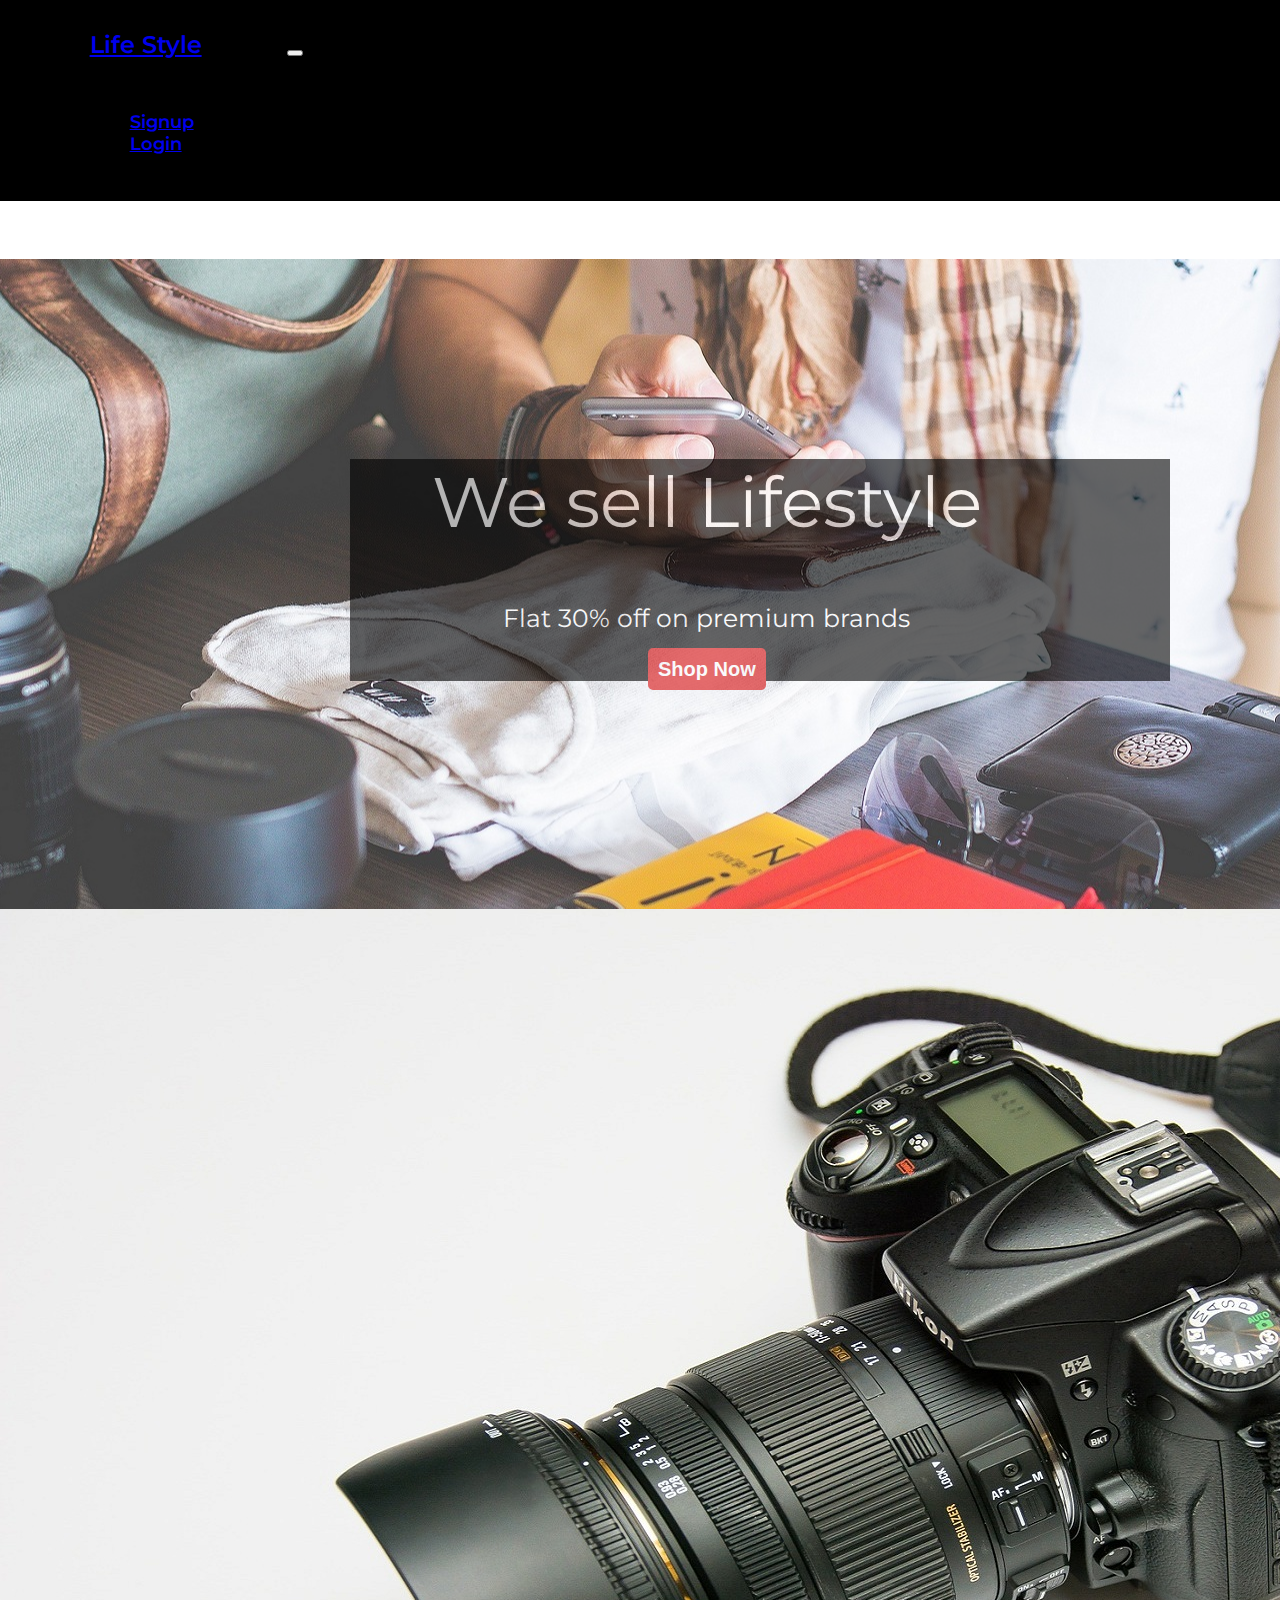
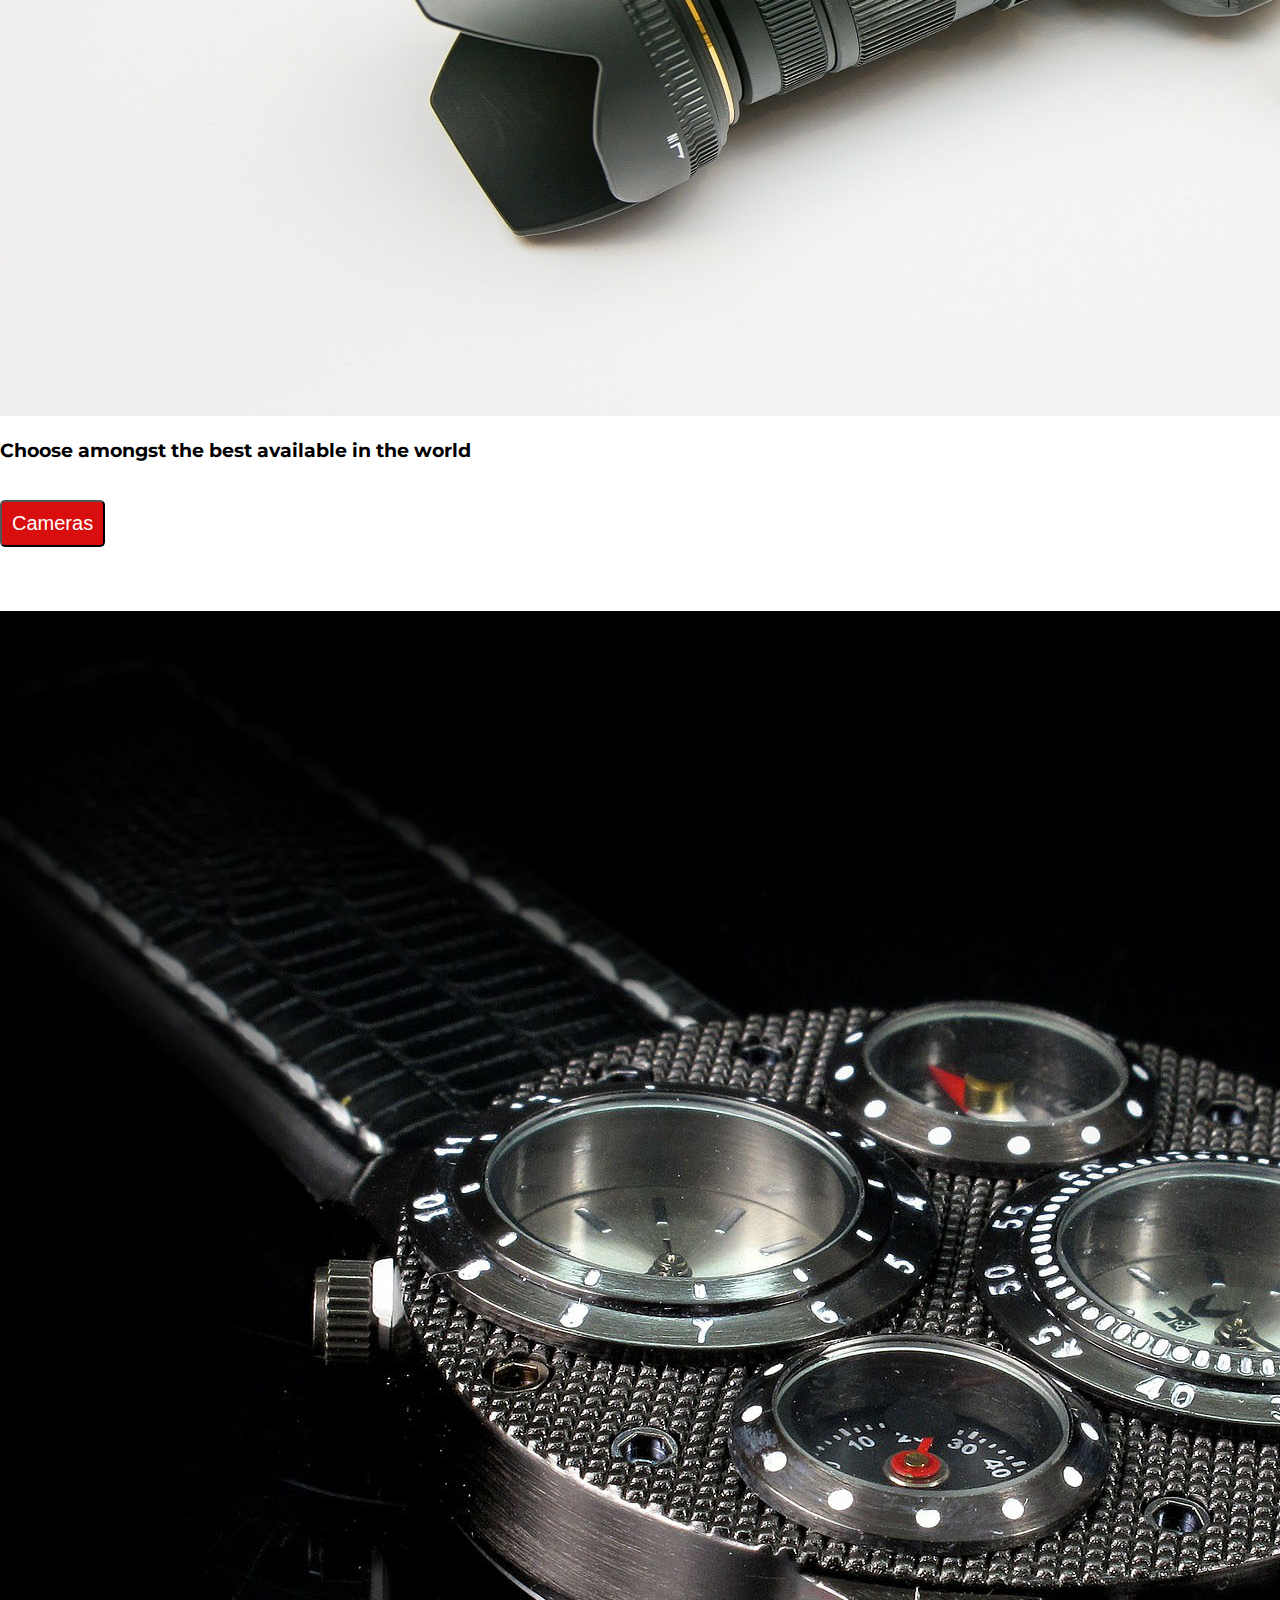
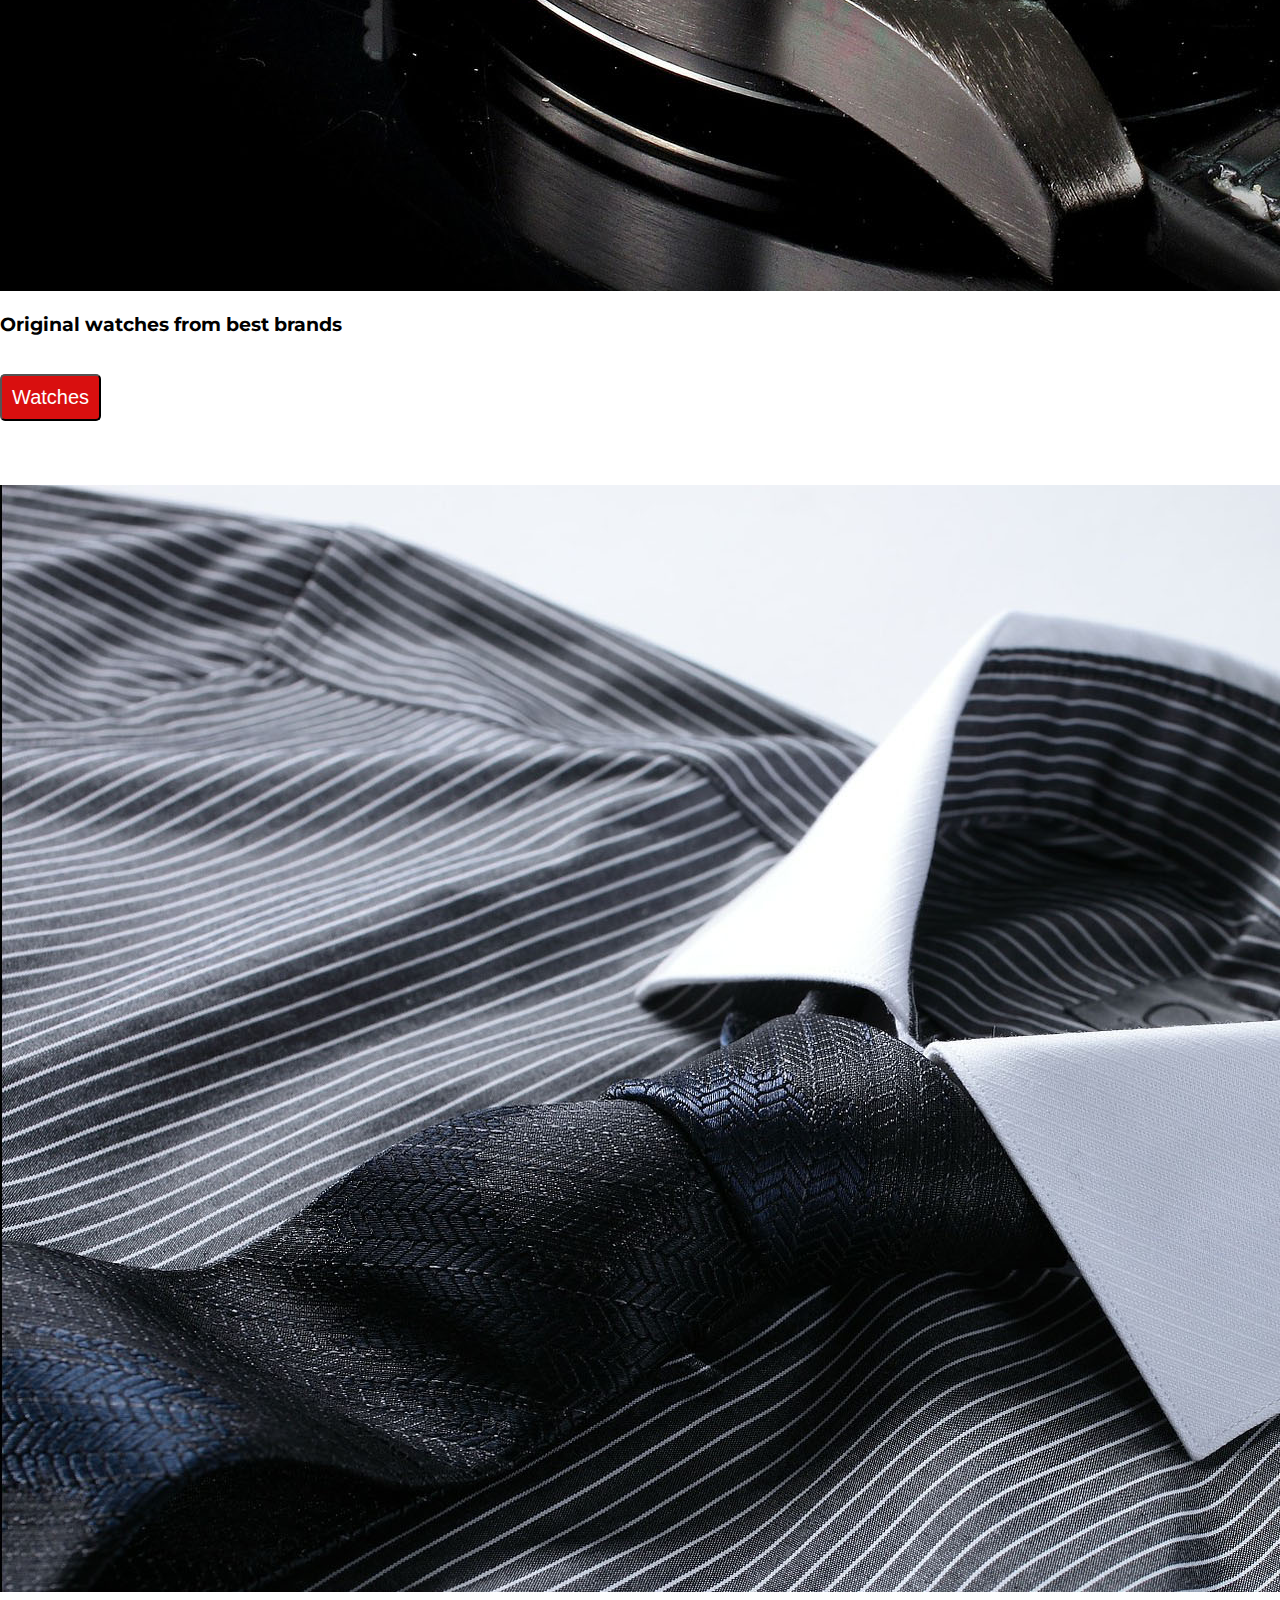
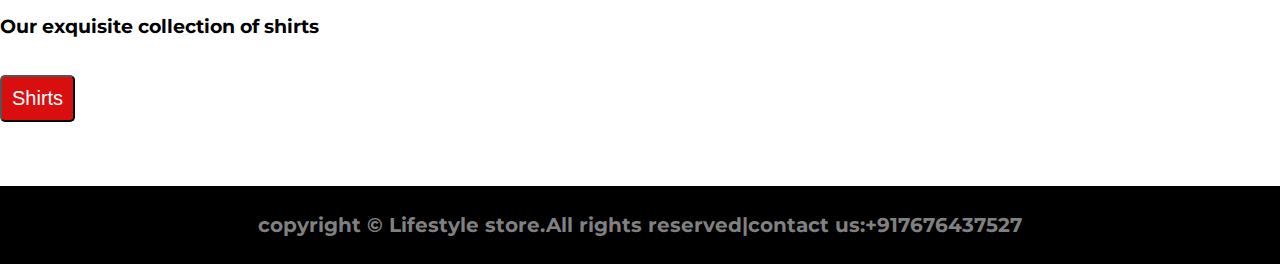
<file: index.html>
<!DOCTYPE html>
<html lang="en" dir="ltr">

<head>
  <meta charset="utf-8">
  <title>Life Style</title>

  <!--CSSlink-->
  <link rel="stylesheet" href="css/styles.css">
  <link rel="stylesheet" href="css/styles1.css">
  <link rel="stylesheet" href="css/style_prod.css">



  <link rel="icon" href="favicon(2).ico">

  <!--font style links-->
  <link href="https://fonts.googleapis.com/css2?family=Montserrat:wght@400;500;600&family=Nunito+Sans:wght@400;600&family=Oxygen&family=Source+Sans+Pro&display=swap" rel="stylesheet">
  <link href="https://fonts.googleapis.com/css2?family=Montserrat:wght@400;500;600&family=Nunito+Sans:wght@400;600&family=Oxygen&family=Source+Sans+Pro&display=swap" rel="stylesheet">

  <!--bootstrap scripts-->
  <link rel="stylesheet" href="https://cdn.jsdelivr.net/npm/bootstrap@4.5.3/dist/css/bootstrap.min.css" integrity="sha384-TX8t27EcRE3e/ihU7zmQxVncDAy5uIKz4rEkgIXeMed4M0jlfIDPvg6uqKI2xXr2" crossorigin="anonymous">

  <script src="https://code.jquery.com/jquery-3.5.1.slim.min.js" integrity="sha384-DfXdz2htPH0lsSSs5nCTpuj/zy4C+OGpamoFVy38MVBnE+IbbVYUew+OrCXaRkfj" crossorigin="anonymous"></script>
  <script src="https://cdn.jsdelivr.net/npm/popper.js@1.16.1/dist/umd/popper.min.js" integrity="sha384-9/reFTGAW83EW2RDu2S0VKaIzap3H66lZH81PoYlFhbGU+6BZp6G7niu735Sk7lN" crossorigin="anonymous"></script>
  <script src="https://cdn.jsdelivr.net/npm/bootstrap@4.5.3/dist/js/bootstrap.min.js" integrity="sha384-w1Q4orYjBQndcko6MimVbzY0tgp4pWB4lZ7lr30WKz0vr/aWKhXdBNmNb5D92v7s" crossorigin="anonymous"></script>
</head>

<body>
  <div class="top-container container-fluid">
    <nav>
      <div class="navbar navbar-expand-lg navbar-dark navbar-fixed-top ">

        <a class=" navbar-brand" href="index.html">Life Style</a>
        <button class=" navbar navbar-toggler" type="button" data-toggle="collapse" data-target="#navbarTogglerDemo01" aria-controls="navbarTogglerDemo01" aria-expanded="false" aria-label="Toggle navigation">
          <span class="navbar-toggler-icon"></span>
        </button>
        <div class="collapse navbar-collapse" id="navbarTogglerDemo01">
<br><br>
          <ul class="navbar-nav ml-auto">

            <li class="nav-item">
              <a class="nav-link" href="signup.html">Signup</a>

            </li>
            <li class="nav-item">
              <a class="nav-link" href="login.html">Login</a>

            </li>
          </ul>
        </div>
      </div>
    </nav>
  </div>

  <div>




    <div class="middle-container container-fluid ">

      <div class="background-img">


        <div class="jumbotron text-center bg-dark">

          <h2 class="content ">We sell Lifestyle</h2>
          <h3 class="content-discount">Flat 30% off on premium brands</h3>


<a class="btn btn-lg btn-danger shopnow text-center " href="product.html" role="button">Shop Now</a>


      </div>
    </div>

  </div>




<div class="container bottom-container">
  <div class="row">
  <div class="col-lg-4 ">
<div class="card-deck">
<div class="card">
<div class="card-header">
<img class="pro-img img-thumbnail" src="images/1.jpg" alt="">
</div>
<div class="card-body text-center">
<h3 class="product">Choose amongst the best available in the world</h3>   <br>


<button class="btn  btn-lg btn-outline-danger" type="button" name="button">Cameras</button>
</div>
</div>
</div>
</div>


  <div class="col-lg-4 ">
<div class="card-deck">
<div class="card">
<div class="card-header">
<img class="pro-img img-thumbnail" src="images/9.jpg" alt="">
</div>
<div class="card-body text-center">
<h3 class="product">Original watches from best brands</h3>   <br>


<button class="btn  btn-lg btn-outline-danger" type="button" name="button">Watches</button>
</div>
</div>
</div>
</div>



  <div class="col-lg-4 ">
<div class="card-deck">
<div class="card">
<div class="card-header">
<img class="pro-img img-thumbnail" src="images/shirt.jpg" alt="">
</div>
<div class="card-body text-center">
<h3 class="product">Our exquisite collection of shirts</h3>   <br>


<button class="btn  btn-lg btn-outline-danger" type="button" name="button">Shirts</button>
</div>
</div>
</div>
</div>







</div>
    </div>
  </div>



    <div class="footer">
      <h2 class="copyright">copyright © Lifestyle store.All rights reserved|contact us:+917676437527</h2>
    </div>
  </div>
</div>
</body>

</html>
</file>
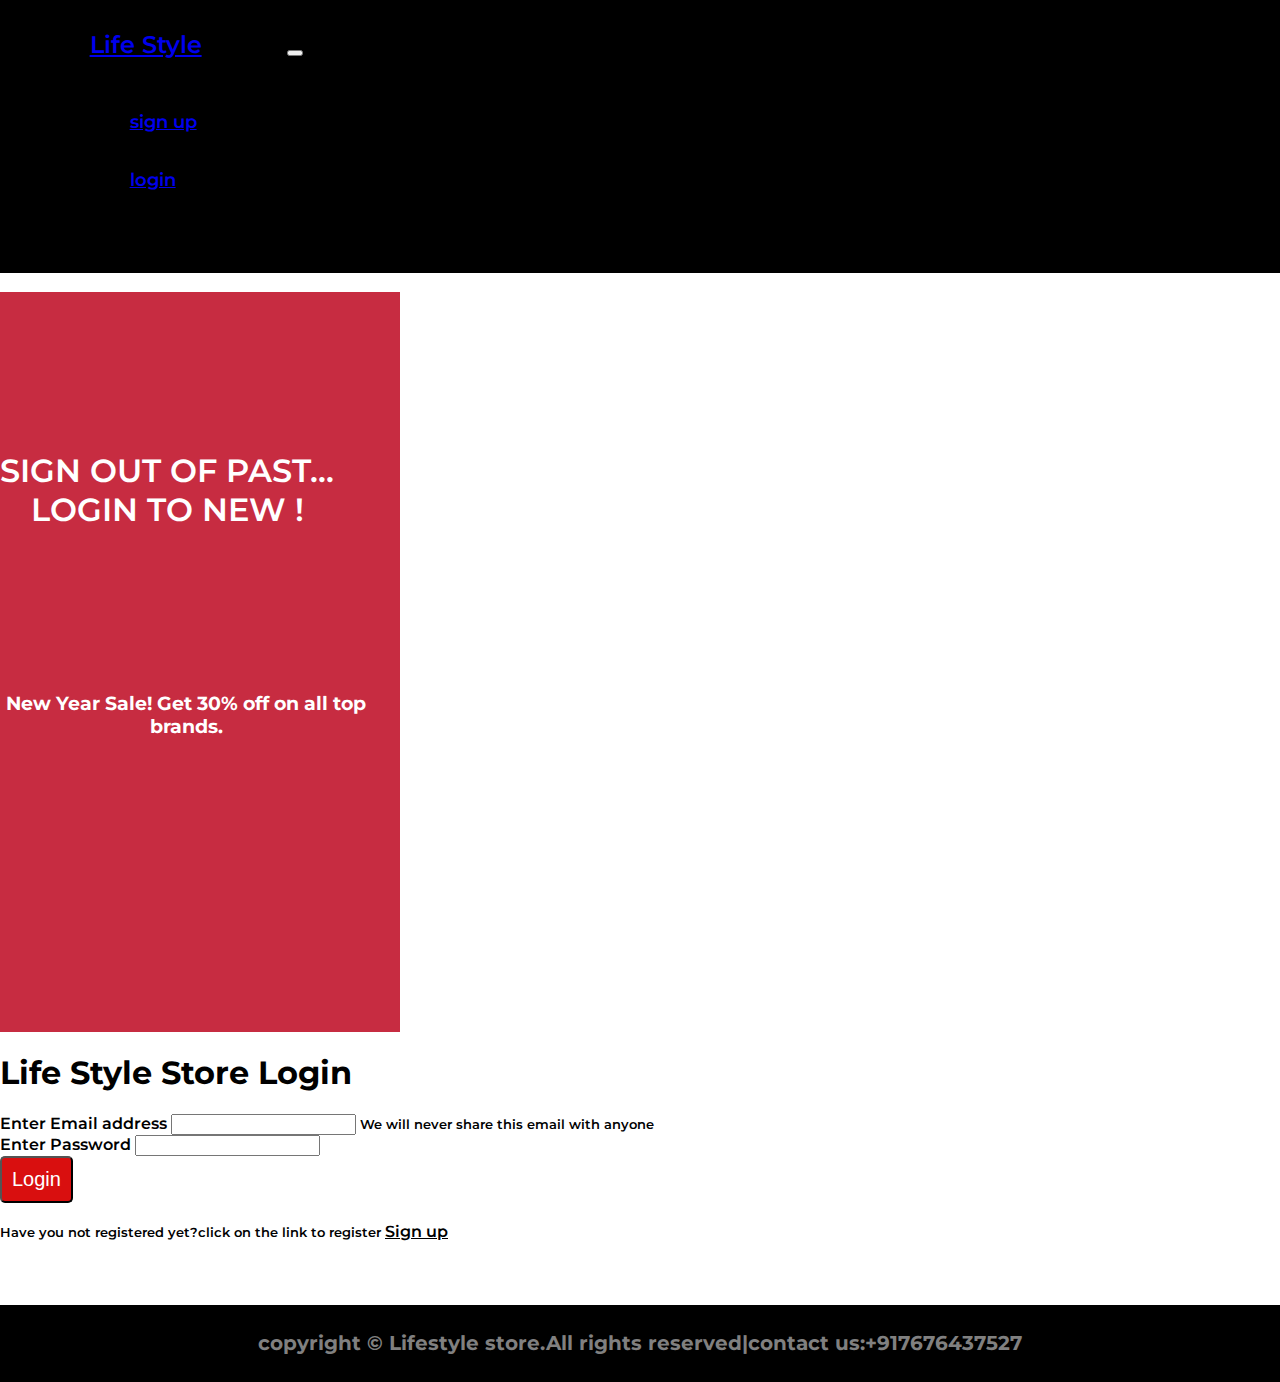
<file: login.html>
<!DOCTYPE html>
<html lang="en" dir="ltr">

<head>
  <meta charset="utf-8">
  <title></title>
  <link rel="stylesheet" href="css/styles1.css">
  <link rel="stylesheet" href="css/styles.css">
  <link rel="stylesheet" href="css/style_prod.css">
  <link rel="stylesheet" href="https://cdn.jsdelivr.net/npm/bootstrap@4.5.3/dist/css/bootstrap.min.css" integrity="sha384-TX8t27EcRE3e/ihU7zmQxVncDAy5uIKz4rEkgIXeMed4M0jlfIDPvg6uqKI2xXr2" crossorigin="anonymous">
<link rel="stylesheet" href="css/style_prod.css">
<link href="https://fonts.googleapis.com/css2?family=Montserrat:wght@400;500;600&family=Nunito+Sans:wght@400;600&family=Oxygen&family=Source+Sans+Pro&display=swap" rel="stylesheet">

  <script src="https://code.jquery.com/jquery-3.5.1.slim.min.js" integrity="sha384-DfXdz2htPH0lsSSs5nCTpuj/zy4C+OGpamoFVy38MVBnE+IbbVYUew+OrCXaRkfj" crossorigin="anonymous"></script>
  <script src="https://cdn.jsdelivr.net/npm/popper.js@1.16.1/dist/umd/popper.min.js" integrity="sha384-9/reFTGAW83EW2RDu2S0VKaIzap3H66lZH81PoYlFhbGU+6BZp6G7niu735Sk7lN" crossorigin="anonymous"></script>
  <script src="https://cdn.jsdelivr.net/npm/bootstrap@4.5.3/dist/js/bootstrap.min.js" integrity="sha384-w1Q4orYjBQndcko6MimVbzY0tgp4pWB4lZ7lr30WKz0vr/aWKhXdBNmNb5D92v7s" crossorigin="anonymous"></script>
</head>

<body>
  <div class="top-container container-fluid">
    <nav class=" navbar navbar-expand-lg navbar-dark " >
      <a class="navbar-brand" href="index.html">Life Style</a>
  <button class="navbar-toggler" type="button" data-toggle="collapse" data-target="#navbarTogglerDemo01" aria-controls="navbarTogglerDemo01" aria-expanded="false" aria-label="Toggle navigation">
  <span class="navbar-toggler-icon"></span>
  </button>
  <div class="collapse navbar-collapse " id="navbarTogglerDemo01">
  <ul class="navbar-nav ml-auto ">
    <br><br>
    <li class="nav-item ">
        <a class="nav-link" href="signup.html">sign up</a>
    </li>
    <br><br>
    <li class="nav-item">
         <a class="nav-link" href="login.html">login</a> </li>
         <br><br>

    </ul>
  </div>
  </nav>
</div>
<!--<div class="top-container container-fluid">
  <nav class=" navbar navbar-expand-lg navbar-dark " >
    <a class="navbar-brand" href="index.html">Life Style</a>
<button class="navbar-toggler" type="button" data-toggle="collapse" data-target="#navbarTogglerDemo01" aria-controls="navbarTogglerDemo01" aria-expanded="false" aria-label="Toggle navigation">
<span class="navbar-toggler-icon"></span>
</button>
<div class="collapse navbar-collapse " id="navbarTogglerDemo01">
<ul class="navbar-nav ml-auto ">
 <li class="nav-item ">
     <a class="nav-link" href="cart.html">cart</a>
 </li>
 <li class="nav-item">
      <a class="nav-link" href="settings.html">settings</a> </li>
 <li class="nav-item">
      <a class="nav-link" href="index.html">logout</a> </li>
  </ul>
</div>
</nav>
</div>-->



  <div class="container-fluid">
<div class="row">
    <div class="col-lg-4  side-nav ">

      <h1 class="side-nav-msg">SIGN OUT OF PAST...<br>LOGIN TO NEW !</h1>
      <h3 class="side-nav-msg-2">New Year Sale! Get 30% off on all top brands.</h3>
      <p class="sidenav-msg2" >New Year Sale! Get 30% off on all top brands. </p>
    </div>



    <div class="col-lg-6   login-card">



  <div class="card-deck">
    <div class="card  mb-3">
      <div class="card-header">
        <h1>Life Style Store Login</h1>
      </div>
      <div class="card-body">
        <form action="index.html" method="post">
          <div class="form-group">
            <label for="input_email">Enter Email address</label>
            <input type="text" class="form-control" name="" value="">
            <small class="form-text text-muted">We will never share this email with anyone</small>

          </div>
          <div class="form-group">


            <label for="input_password">Enter Password</label>
            <input type="password" class="form-control" name="" value="">
          </div>

        </form>

      </div>
      <div class="card-footer">
        <button class="btn btn-danger" type="button" name="Login">Login</button>
        <br>
        <br>
         <small>Have you not registered yet?click on the link to register</small>

         <a class="link" href="signup.html">Sign up</a>
      </div>
    </div>

  </div>
</div>

</div>
</div>

<div class="footer">
  <h2 class="copyright">copyright © Lifestyle store.All rights reserved|contact us:+917676437527</h2>
</div>

</body>

</html>
</file>
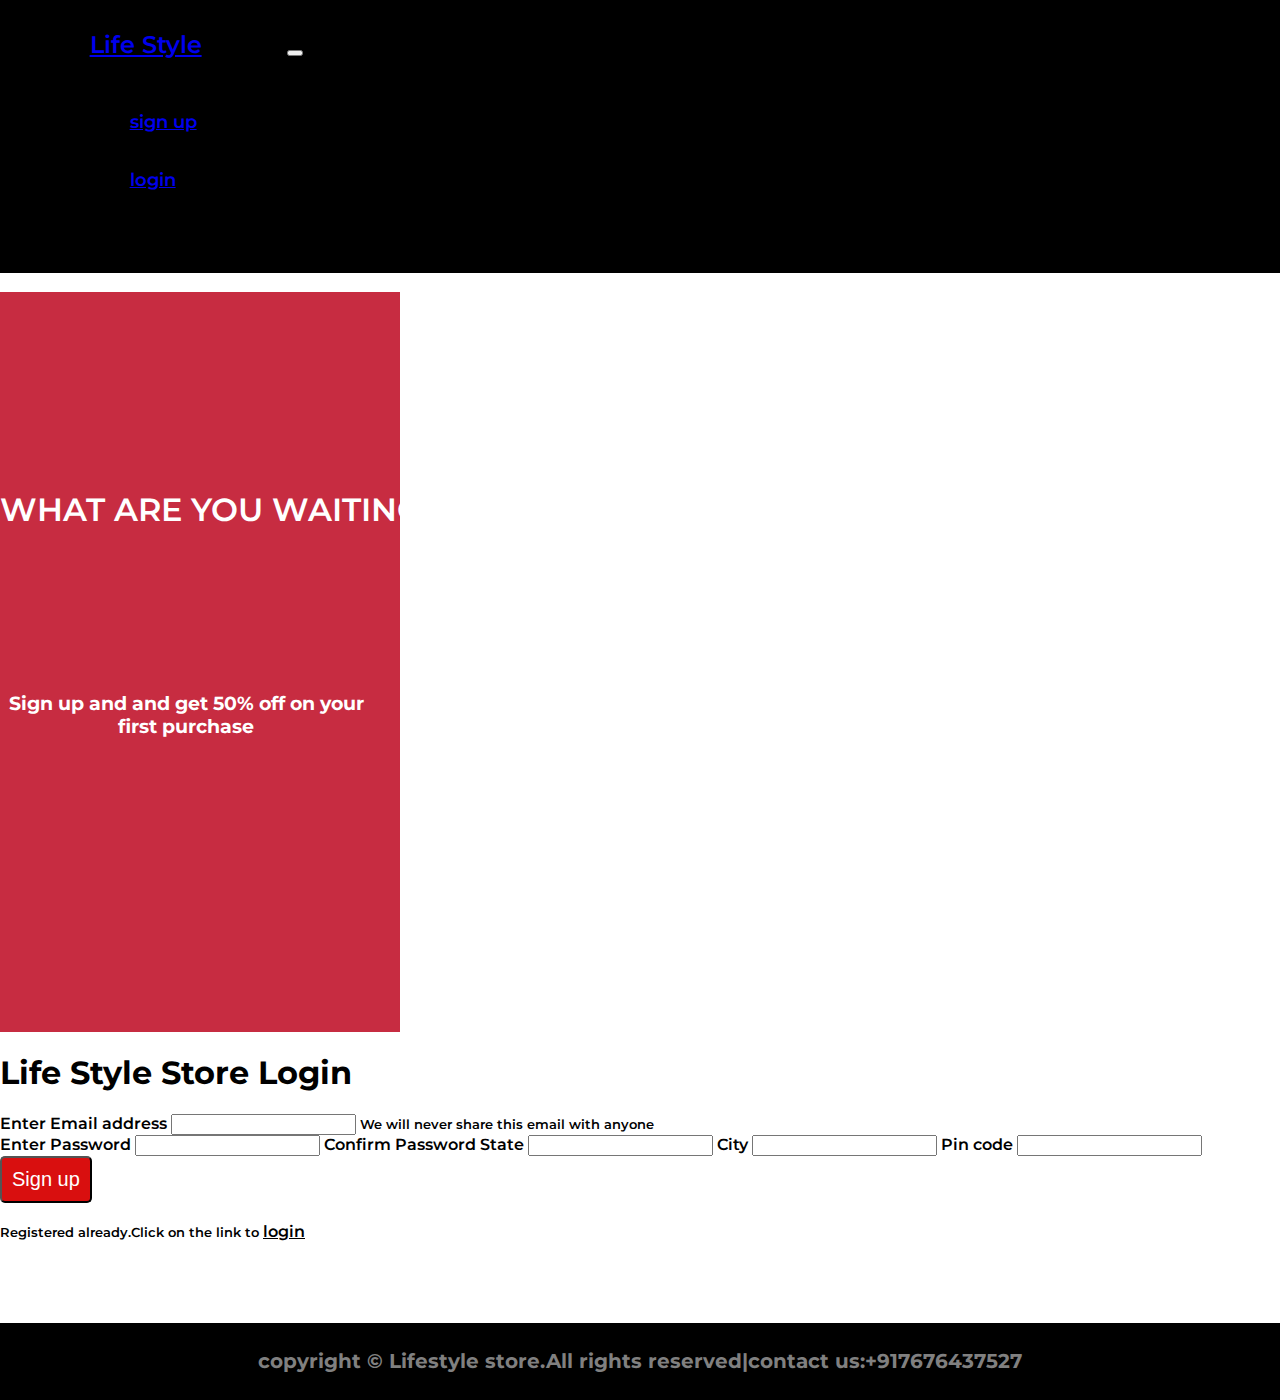
<file: signup.html>
<!DOCTYPE html>
<html lang="en" dir="ltr">

<head>
  <meta charset="utf-8">
  <title></title>
  <link rel="stylesheet" href="css/styles1.css">
    <link rel="stylesheet" href="css/styles.css">
  <link rel="stylesheet" href="https://cdn.jsdelivr.net/npm/bootstrap@4.5.3/dist/css/bootstrap.min.css" integrity="sha384-TX8t27EcRE3e/ihU7zmQxVncDAy5uIKz4rEkgIXeMed4M0jlfIDPvg6uqKI2xXr2" crossorigin="anonymous">
<link rel="stylesheet" href="css/style_prod.css">
<link href="https://fonts.googleapis.com/css2?family=Montserrat:wght@400;500;600&family=Nunito+Sans:wght@400;600&family=Oxygen&family=Source+Sans+Pro&display=swap" rel="stylesheet">


  <script src="https://code.jquery.com/jquery-3.5.1.slim.min.js" integrity="sha384-DfXdz2htPH0lsSSs5nCTpuj/zy4C+OGpamoFVy38MVBnE+IbbVYUew+OrCXaRkfj" crossorigin="anonymous"></script>
  <script src="https://cdn.jsdelivr.net/npm/popper.js@1.16.1/dist/umd/popper.min.js" integrity="sha384-9/reFTGAW83EW2RDu2S0VKaIzap3H66lZH81PoYlFhbGU+6BZp6G7niu735Sk7lN" crossorigin="anonymous"></script>
  <script src="https://cdn.jsdelivr.net/npm/bootstrap@4.5.3/dist/js/bootstrap.min.js" integrity="sha384-w1Q4orYjBQndcko6MimVbzY0tgp4pWB4lZ7lr30WKz0vr/aWKhXdBNmNb5D92v7s" crossorigin="anonymous"></script>
</head>

<body>
  <div class="top-container container-fluid">
    <nav class=" navbar navbar-expand-lg navbar-dark " >
      <a class="navbar-brand" href="index.html">Life Style</a>

  <button class="navbar-toggler" type="button" data-toggle="collapse" data-target="#navbarTogglerDemo01" aria-controls="navbarTogglerDemo01" aria-expanded="false" aria-label="Toggle navigation">
  <span class="navbar-toggler-icon"></span>
  </button>
  <div class="collapse navbar-collapse " id="navbarTogglerDemo01">
  <ul class="navbar-nav ml-auto ">
    <br><br>
   <li class="nav-item ">
       <a class="nav-link" href="signup.html">sign up</a>
   </li>
   <br><br>
   <li class="nav-item">
        <a class="nav-link" href="login.html">login</a> </li>
<br><br>
    </ul>
  </div>
  </nav>
  </div>




  <div class="container-fluid">
<div class="row">
    <div class="col-lg-4  side-nav ">

      <h1 class="side-nav-msg">WHAT ARE YOU WAITING FOR?</h1>
      <h3 class="side-nav-msg-2">Sign up and and get 50% off on your first purchase</h3>
      <p class="sidenav-msg2" >New Year Sale! Get 30% off on all top brands. </p>

    </div>



    <div class="col-lg-6  login-card">



  <div class="card-deck">
    <div class="card  mb-3">
      <div class="card-header">
        <h1>Life Style Store Login</h1>
      </div>
      <div class="card-body">
        <form action="index.html" method="post">
          <div class="form-group">
            <label for="input_email">Enter Email address</label>
            <input type="text" class="form-control" name="" value="">
            <small class="form-text text-muted">We will never share this email with anyone</small>

          </div>
          <div class="form-group">


            <label for="input_password">Enter Password</label>
            <input type="password" class="form-control" name="" value="">
            <label for="input_password">Confirm Password</label>

            <label for="input_password">State</label>
            <input type="password" class="form-control" name="" value="">

            <label for="input_password">City</label>
            <input type="text" class="form-control" name="" value="">

            <label for="input_password">Pin code</label>
            <input type="text" class="form-control" name="" value="">

          </div>

        </form>

      </div>
      <div class="card-footer">
        <button class="btn btn-danger" type="button" name="Login">Sign up</button>
        <br>
        <br>
         <small>Registered already.Click on the link to </small>

         <a class="link" href="login.html">login</a>
      </div>
    </div>
    <br>


  </div>
</div>

</div>
</div>

<div class="footer">
  <h2 class="copyright">copyright © Lifestyle store.All rights reserved|contact us:+917676437527</h2>
</div>

</body>

</html>
</file>
<file: css/styles.css>
/**********************************top-container*****************************/
.top-container{
  background-color:black;
  margin:0px;
  padding:40px;
  padding-left: 7%;

}
body{
  margin: 0px;
}
/**.navbar-brand{

  font-size: 3rem;
  font-weight: 600;

}
/**.navbar-brand{
  font-size: 3rem;
  font-family: Montserrat;
}**/
.nav-link{
  font-family: Montserrat;
  font-size: 18px;
  font-weight: 600;
  padding-right: 7%;
  margin-top:5%;
}
@media (max-width:1000px) {
  /**.navbar-brand{

    font-size: 3rem;
    font-weight: 600;

  }**/
  .top-container{

    padding:90px;


  }
  .nav-item{

    text-align: center;
  }
}
.logo{
  width:70px;
  height:100px;

}
@media (max-width:1000px) {
.navbar-toggler{
  padding: 10%;
}

.nav-item{
  font-size: 1.5rem;
}


}


/***************************************middle-conatiner*******************************/
.background-img{

  background-image: url('../images/intro.png.jpg');
  background-repeat: no-repeat;
  background-position: center;
  height: 100%;
  width: 100%;


}
.middle-container{
  height:650px;
  width:1520px;

 background-color: black;
}
.jumbotron{
  background-color: black;
  margin-left: 350px;
  margin-right: 350px;
  position:relative;
  top:200px;

text-align:center;

opacity:0.6;

}

.inner-img{

  height:400px;
  width:700px;
  text-align:center;
  position:absolute;
  padding:90px 200px 90px 200px;
  top:270px;
  left:400px;
  opacity:0.5;

}

.btn {
  -webkit-border-radius: 5;
  -moz-border-radius: 5;
  border-radius: 5px;
  font-family: Arial;
  color: #ffffff;
  font-size: 20px;
  background: #d90f0f;
  padding:10px;
  text-decoration: none;
  text-align: center;
}

.btn:hover {
  background: #eb5959;
  background-image: -webkit-linear-gradient(top, #eb5959, #ed2d2d);
  background-image: -moz-linear-gradient(top, #eb5959, #ed2d2d);
  background-image: -ms-linear-gradient(top, #eb5959, #ed2d2d);
  background-image: -o-linear-gradient(top, #eb5959, #ed2d2d);
  background-image: linear-gradient(to bottom, #eb5959, #ed2d2d);
  text-decoration: none;
}

.discount{
font-size: 50px;
margin:0px;
font-family: Roboto Condensed;
font-weight: 500;
}
.content{
  font-family: Montserrat;
  font-weight: 400;
  font-size: 70px;
  color: white;
}
.content-discount{
  font-family: Montserrat;
  font-weight: 400;
  font-size: 25px;
  color: white;

}

@media (max-width:1262px) {
  .jumbotron{
    margin-left: 200px;
    margin-right: 200px;




}
@media (max-width:977px) {
  .jumbotron{
    margin-left: 20px;
    margin-right: 20px;

}

}
@media (max-width:1000px) {
  .shopnow{
    width:300px;


  }

}
.content{
  font-family: Montserrat;
  font-weight: 400;
  font-size: 70px;
  color: white;
}
.content-discount{
  font-family: Montserrat;
  font-weight: 400;
  font-size: 25px;
  color: white;

}
/******************************************************/
.bottom-container{

}
.products{

  text-align: center;
  font-family: Roboto Condensed;
  font-weight: 500;
}
.img-thumbnail{
  text-align: center;
}
.product{
  text-align: center;
  font-family: Montserrat;
  font-weight: 600;
  font-size: 25px;
  text-decoration: none;
}
.pro-description{
  text-align: center;
  font-family: Montserrat;
  font-weight: 400;
  font-size: 20px;
}
.comments{
 font-size: 20px;
}
.footer{
  background-color: black;
margin: 0;
padding: 10px;
text-align: center;
}
.copyright{
  color:grey;
  font-size: 20px;
  font-family: Montserrat;
}
.product{
  color:black;
  text-align: center;
}
button{
  text-align: center;
}
</file>
<file: css/styles1.css>
.side-nav{
  background-color:#c72c41;
  height:740px;
  width:400px;

}
.side-nav-msg{
  color:white;
  text-align: center;
  position: absolute;
  bottom:350px;

}
.sidenav-msg2{
  color:#c72c41;
  text-align: center;
}
@media (max-width:1000px) {
  .side-nav{
    background-color:#c72c41;
    height:300px;
    width:250px;

  }
  .sidenav-msg2{
    color:white;
    font-family: Montserrat;

    text-align: center;
    position: relative;
    top:100px;
    right:30px;
    font-size: 1.5rem;
  }
  .side-nav-msg-2{
    color:white;
    text-align: center;
    position: absolute;
    top:100px;
  }
  .login-card{

    position:relative;

    right:5px;
    top:150px
  }
  .login1-card{
    position:relative;

    right:5px;
    top:200px
  }

  .side-nav-msg{
    color:white;
    text-align: center;
    position: relative;
    top:30px;

  }

.footer{
  position: relative;
  top:500px;
}

}
.side-nav-msg-21{
  color:white;
  text-align: center;
  position: absolute
  bottom:400px;
}
.side-nav-msg-2{
  color:white;
  text-align: center;
  position: relative;
  top:400px;
}

.login-card{
  margin: auto;

}
.row{
  margin-right:0px;
}
.link{
  color:black;
}



.nav-link{
  font-family: Montserrat;
  font-size: 18px;
  font-weight: 600;
  padding-right: 7%;
}
.side-nav-msg{
  font-family: Montserrat;

  font-weight: 600;
  padding-right: 7%;
}
.side-nav-msg-2{
  font-family: Montserrat;


  padding-right: 7%;
}
.navbar-brand{
  font-family: Montserrat;
  font-size: 1.5rem;
  font-weight: 600;
  padding-right: 7%;
}
@media (max-width:1000px) {

  .top-container{

    padding:90px;

  }
}
</file>
<file: css/style_prod.css>
.top-container{
  background-color:black;
  margin:0px;
  padding:30px;
  padding-left: 7%;

}
body{
  margin: 0px;
}
.card{
  font-family: Montserrat;
  margin-bottom: 5%;
  font-weight: 600;

}
/**.brand{
  font-family: Montserrat;
  color:grey;
  font-size: 0;
  font-weight: 600;

}**/

.nav-link{
  font-family: Montserrat;
  font-size: 18px;
  font-weight: 600;
  padding-right: 7%;
}


.footer{
  background-color: black;
margin: 0;
padding: 10px;
text-align: center;
}
.copyright{
  color:grey;
  font-size: 20px;
  font-family: Montserrat;
}
.nav-link{
  font-family: Montserrat;
  font-size: 18px;
  font-weight: 600;
  padding-right: 7%;
}
.jumbotron{
  font-family: Montserrat;

  font-weight: 600;
  padding-right: 7%;
}
.table{
  font-family: Montserrat;

  font-weight: 600;

}
.welcome{
  font-family: Montserrat;

  font-weight: 600;
  padding-right: 7%;
}
.welcome1{
  font-family: Montserrat;

  font-weight: 600;
  padding-right: 7%;
}

@media (max-width:1000px) {
  /**.navbar-brand{

    font-size: 3rem;
    font-weight: 600;

  }**/
  .side-nav-msg-2{
    color:white;
    text-align: center;
    position: absolute;
    bottom:200px;
  }

  .nav-item{

    text-align: center;
  }
  .top-container{

    padding:90px;

  }
  .jumbotron-1{
    font-family: Montserrat;

    font-weight: 600;
    padding-right: 10%;
    height:250px;
  }
  .welcome{
    font-family: Montserrat;
font-size:3rem
    font-weight: 600;
    padding-right: 7%;
  }
  .welcome1{
    font-family: Montserrat;
font-size: 1rem;
    font-weight: 600;
    padding-right: 7%;
  }

}
.footer-settings{
  background-color: black;
margin: 0;
padding: 10px;
text-align: center;
}
.copyright{
  color:grey;
  font-size: 20px;
  font-family: Montserrat;
}
@media (max-width:1000px) {
  /**.navbar-brand{

    font-size: 3rem;
    font-weight: 600;

  }**/
  .top-container{

    padding:90px;

  }

  .footer-settings{
    position: relative;
    top:800px;
  }

}
</file>
